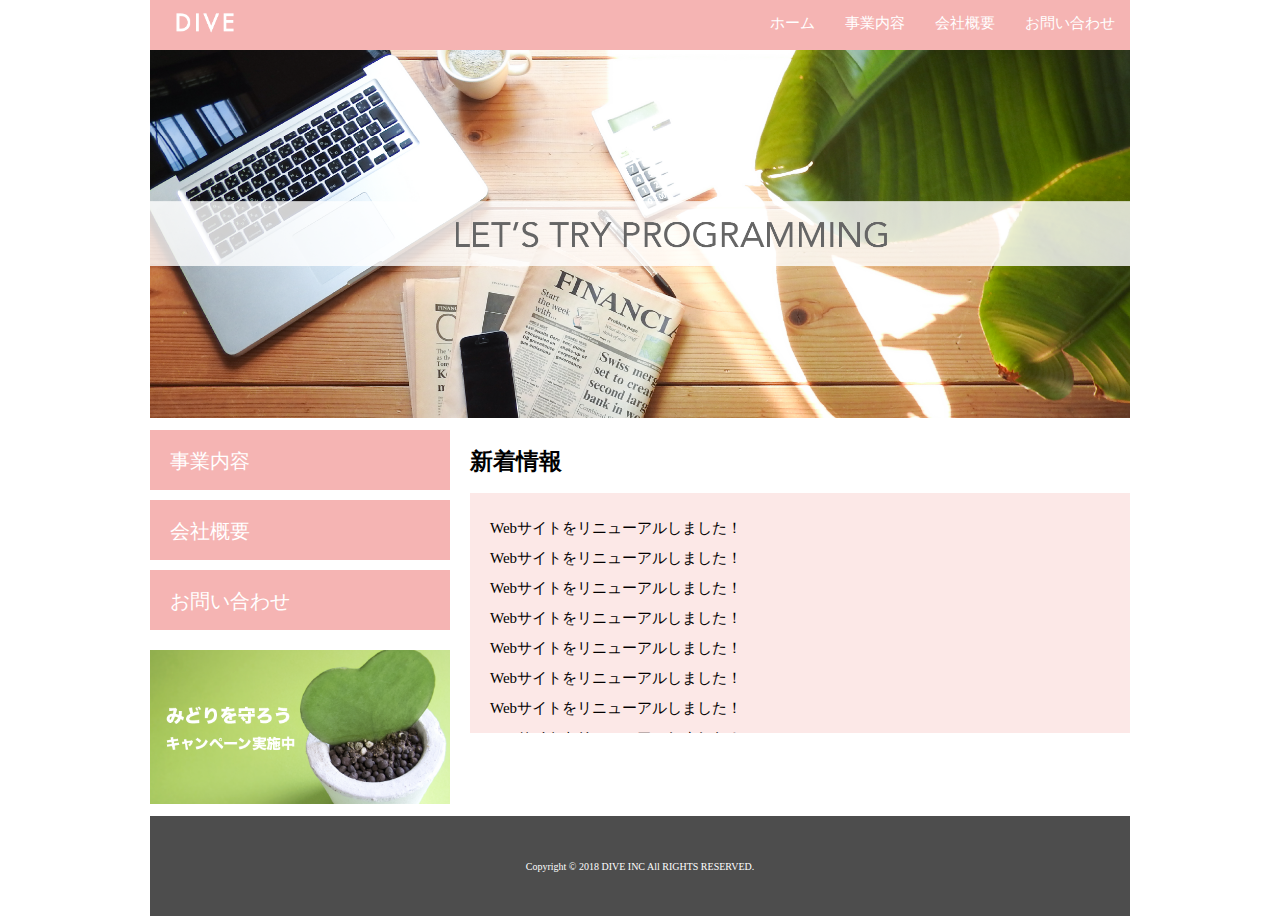
<file: index.html>
<!DOCTYPE html>
<html>

<head>
    <meta charset="UTF-8">
    <link rel="stylesheet" href="./css/normalize.css">
    <link rel="stylesheet" href="./css/style.css">
    <title>株式会社DIVE</title>
</head>

<body>
    <div class="container">
        <header class="header clearfix">
            <a href="index.html">
                <img src="./images/logo.png" class="logo_image">
            </a>
            <nav>
                <ul class="top_menu clearfix">
                    <li><a href="index.html">ホーム</a></li>
                    <li><a href="business.html">事業内容</a></li>
                    <li><a href="company.html">会社概要</a></li>
                    <li><a href="contact.html">お問い合わせ</a></li>
                </ul>
            </nav>
        </header>
        <img src="./images/TOP.png" class="image_area">
        <div class="wrapper clearfix">
            <aside class="side_menu">
                <nav>
                    <ul>
                        <li><a href="business.html">事業内容</a></li>
                        <li><a href="company.html">会社概要</a></li>
                        <li><a href="contact.html">お問い合わせ</a></li>
                    </ul>
                </nav>
                <p class="banner">
                    <a href="#">
                        <img src="./images/banner.png">
                    </a>
                </p>
            </aside>
            <article class="content">
                <h2>新着情報</h2>
                <div class="news">
                    <ul>
                        <li>Webサイトをリニューアルしました！</li>
                        <li>Webサイトをリニューアルしました！</li>
                        <li>Webサイトをリニューアルしました！</li>
                        <li>Webサイトをリニューアルしました！</li>
                        <li>Webサイトをリニューアルしました！</li>
                        <li>Webサイトをリニューアルしました！</li>
                        <li>Webサイトをリニューアルしました！</li>
                        <li>Webサイトをリニューアルしました！</li>
                        <li>Webサイトをリニューアルしました！</li>
                        <li>Webサイトをリニューアルしました！</li>
                    </ul>
                </div>
            </article>
        </div>
        <footer class="footer">
            <p>Copyright © 2018 DIVE INC All RIGHTS RESERVED.</p>
        </footer>
    </div>
</body>

</html>
</file>
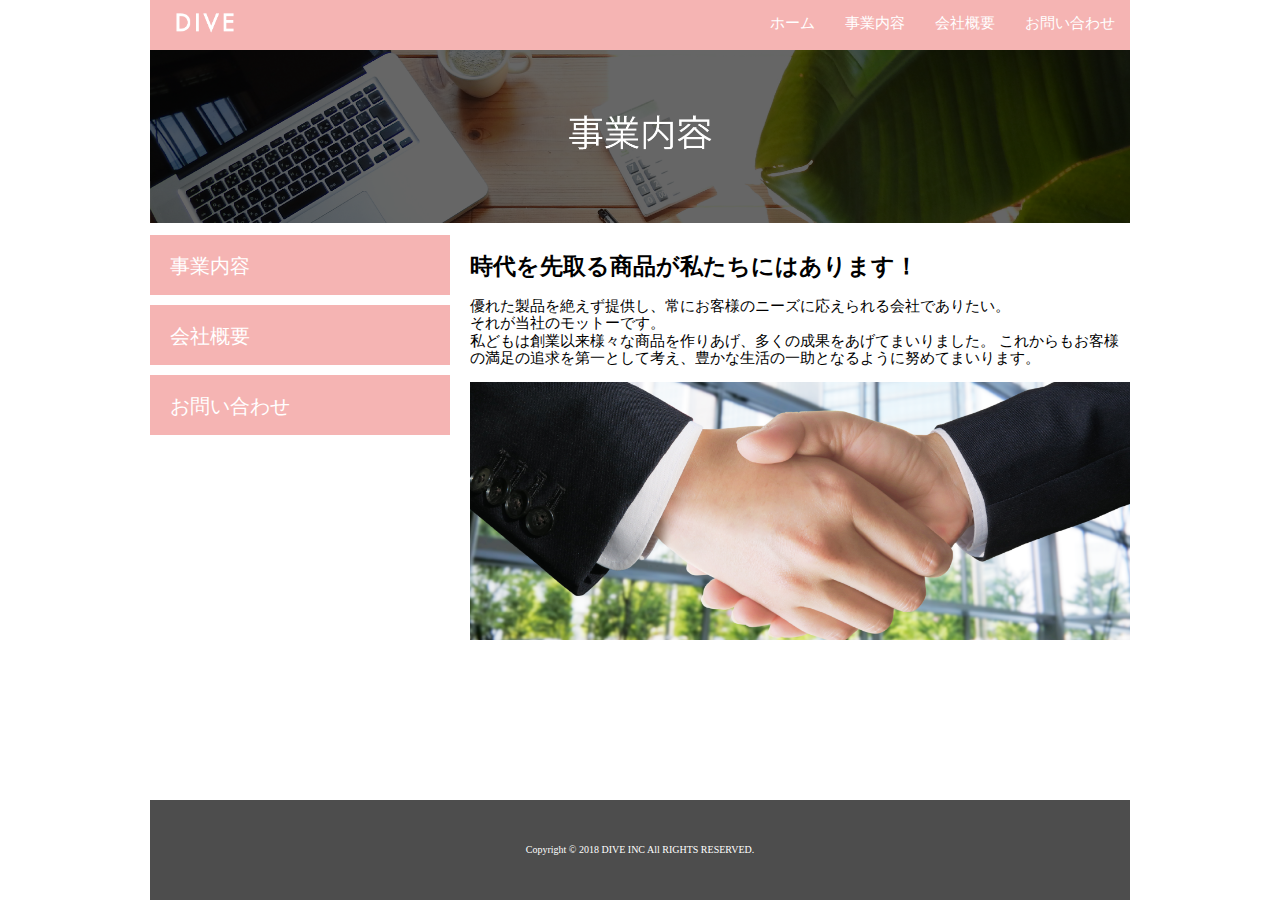
<file: business.html>
<!DOCTYPE html>
<html>

<head>
    <meta charset="UTF-8">
    <link rel="stylesheet" href="./css/normalize.css">
    <link rel="stylesheet" href="./css/style.css">
    <title>株式会社DIVE</title>
</head>

<body>
    <div class="container">
        <header class="header clearfix">
            <a href="index.html">
                <img src="./images/logo.png" class="logo_image">
            </a>
            <nav>
                <ul class="top_menu clearfix">
                    <li><a href="index.html">ホーム</a></li>
                    <li><a href="business.html">事業内容</a></li>
                    <li><a href="company.html">会社概要</a></li>
                    <li><a href="contact.html">お問い合わせ</a></li>
                </ul>
            </nav>
        </header>
        <img src="./images/business.png" class="image_area">
        <div class="wrapper clearfix">
            <aside class="side_menu">
                <nav>
                    <ul>
                        <li><a href="business.html">事業内容</a></li>
                        <li><a href="company.html">会社概要</a></li>
                        <li><a href="contact.html">お問い合わせ</a></li>
                    </ul>
                </nav>
            </aside>
            <article class="content">
                <h2>時代を先取る商品が私たちにはあります！</h2>
                <p>
                    優れた製品を絶えず提供し、常にお客様のニーズに応えられる会社でありたい。<br>
                    それが当社のモットーです。<br>
                    私どもは創業以来様々な商品を作りあげ、多くの成果をあげてまいりました。
                    これからもお客様の満足の追求を第一として考え、豊かな生活の一助となるように努めてまいります。
                </p>
                <img src="./images/shakehand.png" class="image_area">
            </article>
        </div>
        <footer class="footer">
            <p>Copyright © 2018 DIVE INC All RIGHTS RESERVED.</p>
        </footer>
    </div>
</body>

</html>
</file>
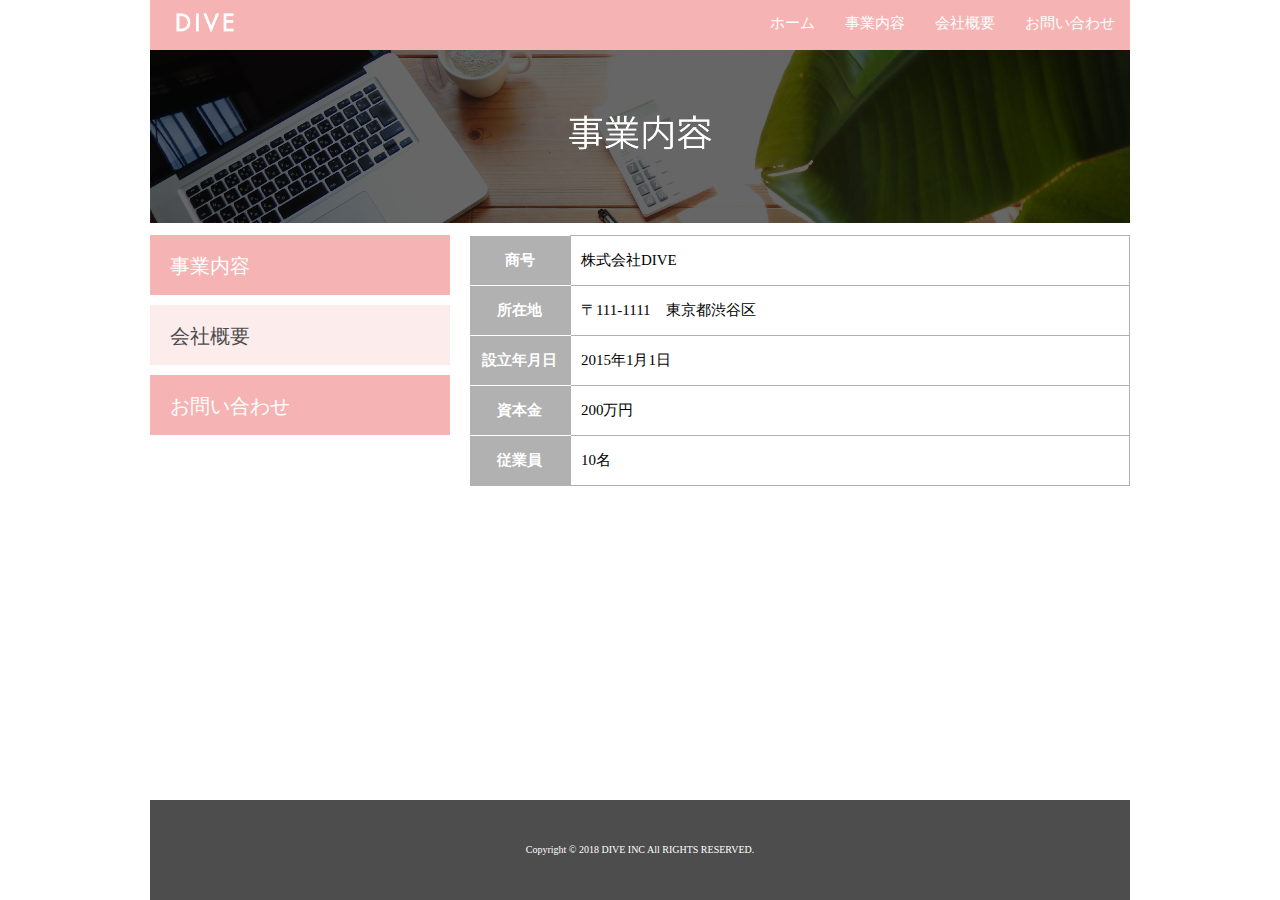
<file: company.html>
<!DOCTYPE html>
<html>

<head>
    <meta charset="UTF-8">
    <link rel="stylesheet" href="./css/normalize.css">
    <link rel="stylesheet" href="./css/style.css">
    <link rel="stylesheet" href="./css/company.css">
    <title>株式会社DIVE</title>
</head>

<body>
    <div class="container">
        <header class="header clearfix">
            <a href="index.html">
                <img src="./images/logo.png" class="logo_image">
            </a>
            <nav>
                <ul class="top_menu clearfix">
                    <li><a href="index.html">ホーム</a></li>
                    <li><a href="business.html">事業内容</a></li>
                    <li><a href="company.html">会社概要</a></li>
                    <li><a href="contact.html">お問い合わせ</a></li>
                </ul>
            </nav>
        </header>
        <img src="./images/business.png" class="image_area">
        <div class="wrapper clearfix">
            <aside class="side_menu">
                <nav>
                    <ul>
                        <li><a href="business.html">事業内容</a></li>
                        <li class="point"><a href="company.html">会社概要</a></li>
                        <li><a href="contact.html">お問い合わせ</a></li>
                    </ul>
                </nav>
            </aside>
            <article class="content">
                <table class="company">
                    <tr>
                        <th>商号</th>
                        <td>株式会社DIVE</td>
                    </tr>
                    <tr>
                        <th>所在地</th>
                        <td>〒111-1111　東京都渋谷区</td>
                    </tr>
                    <tr>
                        <th>設立年月日</th>
                        <td>2015年1月1日</td>
                    </tr>
                    <tr>
                        <th>資本金</th>
                        <td>200万円</td>
                    </tr>
                    <tr>
                        <th>従業員</th>
                        <td>10名</td>
                    </tr>
                </table>
            </article>
        </div>
        <footer class="footer">
            <p>Copyright © 2018 DIVE INC All RIGHTS RESERVED.</p>
        </footer>
    </div>
</body>

</html>
</file>
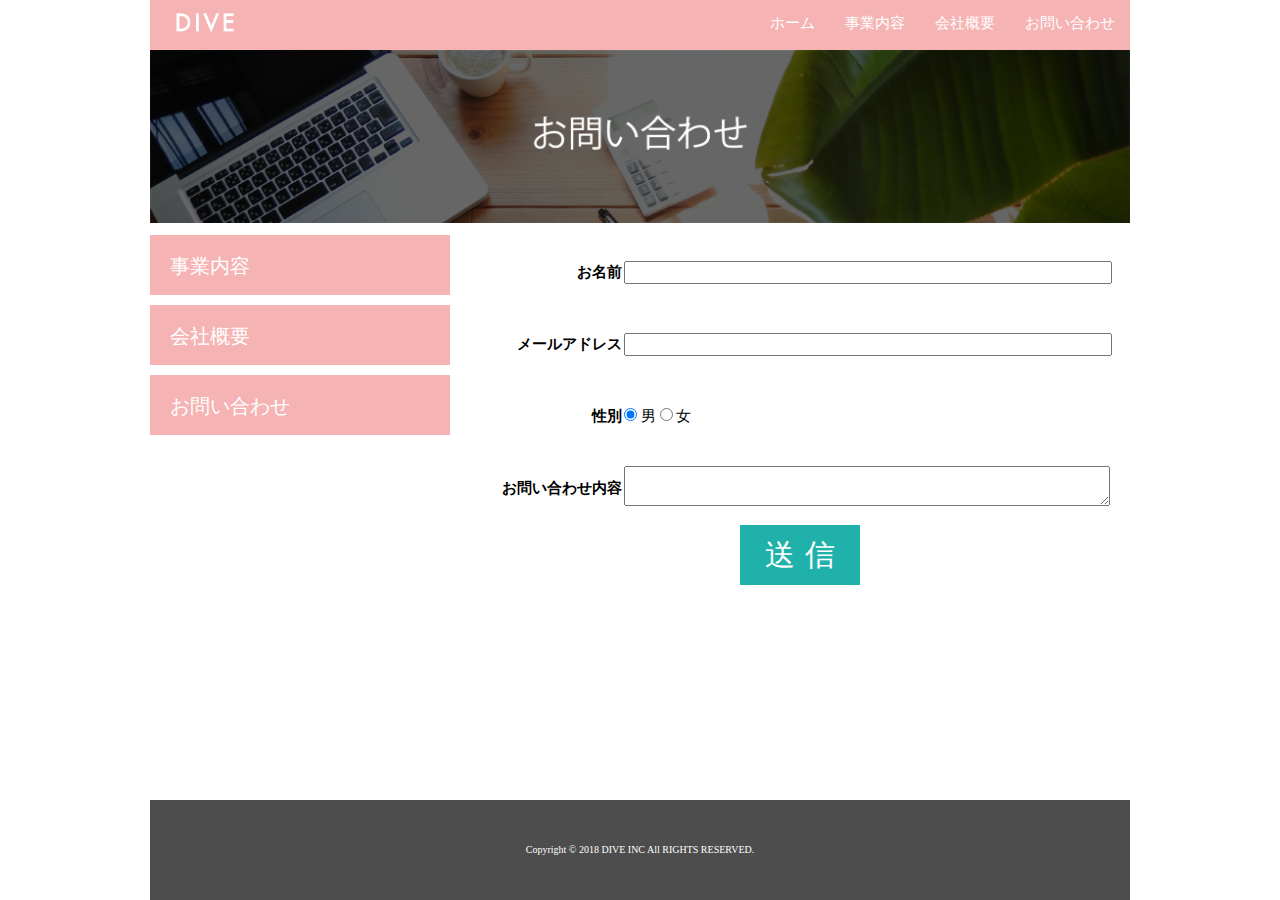
<file: contact.html>
<!DOCTYPE html>
<html>

<head>
    <meta charset="UTF-8">
    <link rel="stylesheet" href="./css/normalize.css">
    <link rel="stylesheet" href="./css/style.css">
    <title>株式会社DIVE</title>
</head>

<body>
    <div class="container">
        <!-- 追記 -->
        <header class="header">
            <a href="index.html"><img src="./images/logo.png" class="logo_image"></a>
            <nav>
                <ul class="top_menu clearfix">
                    <li><a href="index.html">ホーム</a></li>
                    <li><a href="business.html">事業内容</a></li>
                    <li><a href="company.html">会社概要</a></li>
                    <li><a href="contact.html">お問い合わせ</a></li>
                </ul>
            </nav>
        </header>
        <img src="./images/contact.png" class="image_area">
        <div class="wrapper clearfix">
            <aside class="side_menu">
                <nav>
                    <ul>
                        <li><a href="business.html">事業内容</a></li>
                        <li><a href="company.html">会社概要</a></li>
                        <li><a href="contact.html">お問い合わせ</a></li>
                    </ul>
                </nav>
            </aside>
            <article class="content">
                <form action="">
                    <table class="form-table">
                        <tbody>
                            <tr>
                                <th>お名前</th>
                                <td><input type="text" name="name" size="60" value="">
                                </td>
                            </tr>
                            <tr>
                                <th>メールアドレス</th>
                                <td><input type="text" name="email" size="60" value="">
                                </td>
                            </tr>
                            <tr>
                                <th>性別</th>
                                <td>
                                    <div>
                                        <input type="radio" id="male-radio" name="drone" value="男" checked>
                                        <label for="male-radio">男</label>
                                        <input type="radio" id="female-radio" name="drone" value="女">
                                        <label for="female-radio">女</label>
                                    </div>
                                </td>
                            </tr>
                            <tr>
                                <th>お問い合わせ内容</th>
                                <td><textarea name="content"></textarea>
                                </td>
                            </tr>

                        </tbody>
                    </table>
                    <button id="form-button" type="submit">送信</button>
                </form>
            </article>
        </div>


        <footer class="footer">
            <!-- 追記 -->
            <p>Copyright © 2018 DIVE INC All RIGHTS RESERVED.</p>
        </footer>
    </div>
</body>

</html>
</file>
<file: css/style.css>
html {
    font-size: 62.5%;
    height: 100%;
  }
  
  body {
    height: 100%;
  }
  
  .container {
    width: 980px;
    margin: 0 auto;
    position: relative;
    min-height: 100%;
  }
  
  
  ul {
    margin: 0;
    padding: 0;
  }
  
  li {
    list-style: none;
  }
  
  .header {
    background-color: #F5B4B3;
    height: 50px;
    font-size: 1.5rem;
  }
  
  ul.top_menu {
    float: right;
  }
  
  .top_menu li {
    float: left;
    width: auto;
  }
  
  .top_menu li a {
    color: #fff;
    text-decoration: none;
    display: block;
    padding: 15px;
  }
  
  .top_menu li a:hover {
    text-decoration: underline;
  }
  
  .logo_image {
    width: 110px;
    float: left;
    margin: 0;
  }
  
  .image_area{
    width: 100%;
  }
  
  .wrapper{
    margin-top: 10px;
    padding-bottom: 100px;
  }
  
  .side_menu{
    width: 300px;
    float: left;
  }
  
  .side_menu li{
    background-color: #F5B4B3;
    height: 6rem;
    margin-bottom: 10px;
  }
  
  .side_menu li:hover{
    opacity: 0.6;
  }
  
  .banner a:hover {
    opacity: 0.6;
  }
  
  .side_menu li a{
    font-size:2rem;
    color: #fff;
    text-decoration: none;
    display: block;
    padding: 2rem;
  }
  
  .banner img{
    width: 100%;
  }
  
  .banner{
    margin-top: 20px;
  }
  
  .content{
    width: 660px;
    margin-left:20px;
    float: left;
    font-size: 1.5rem;
  }
  
  .news{
    height: 200px;
    background-color: #FCE8E7;
    padding: 20px;
    overflow: scroll;
    line-height: 2;
  }
  
  .banner_content {
    margin-top: 10px;
    display: table;
  }
  
  .banner_content p {
    display: table-cell;
  }
  
  .banner_content p img {
    width: 100%;
  }
  
  .side_menu .point{
    background-color: #FCECEC;
  }
  .side_menu .point a{
    color: #4D4D4D;
  }
  
  .footer{
    width: 100%;
    height: 100px;
    position: absolute;
    bottom: 0;
    background-color: #4D4D4D;
    display: table;
  }
  
  .footer p {
    font-size: 1rem;
    color: #fff;
    text-align: center;
    vertical-align: middle;
    display: table-cell;
  }
  
  .clearfix:after {
    content: "";
    display: block;
    clear: both;
  }html {
    font-size: 62.5%;
    height: 100%;
  }
  
  body {
    height: 100%;
  }
  
  .container {
    width: 980px;
    margin: 0 auto;
    position: relative;
    min-height: 100%;
  }
  
  
  ul {
    margin: 0;
    padding: 0;
  }
  
  li {
    list-style: none;
  }
  
  .header {
    background-color: #F5B4B3;
    height: 50px;
    font-size: 1.5rem;
  }
  
  ul.top_menu {
    float: right;
  }
  
  .top_menu li {
    float: left;
    width: auto;
  }
  
  .top_menu li a {
    color: #fff;
    text-decoration: none;
    display: block;
    padding: 15px;
  }
  
  .top_menu li a:hover {
    text-decoration: underline;
  }
  
  .logo_image {
    width: 110px;
    float: left;
    margin: 0;
  }
  
  .image_area{
    width: 100%;
  }
  
  .wrapper{
    margin-top: 10px;
    padding-bottom: 100px;
  }
  
  .side_menu{
    width: 300px;
    float: left;
  }
  
  .side_menu li{
    background-color: #F5B4B3;
    height: 6rem;
    margin-bottom: 10px;
  }
  
  .side_menu li:hover{
    opacity: 0.6;
  }
  
  .banner a:hover {
    opacity: 0.6;
  }
  
  .side_menu li a{
    font-size:2rem;
    color: #fff;
    text-decoration: none;
    display: block;
    padding: 2rem;
  }
  
  .banner img{
    width: 100%;
  }
  
  .banner{
    margin-top: 20px;
  }
  
  .content{
    width: 660px;
    margin-left:20px;
    float: left;
    font-size: 1.5rem;
  }
  
  .news{
    height: 200px;
    background-color: #FCE8E7;
    padding: 20px;
    overflow: scroll;
    line-height: 2;
  }
  
  .banner_content {
    margin-top: 10px;
    display: table;
  }
  
  .banner_content p {
    display: table-cell;
  }
  
  .banner_content p img {
    width: 100%;
  }
  
  .side_menu .point{
    background-color: #FCECEC;
  }
  .side_menu .point a{
    color: #4D4D4D;
  }
  
  .footer{
    width: 100%;
    height: 100px;
    position: absolute;
    bottom: 0;
    background-color: #4D4D4D;
    display: table;
  }
  
  .footer p {
    font-size: 1rem;
    color: #fff;
    text-align: center;
    vertical-align: middle;
    display: table-cell;
  }
  
  .clearfix:after {
    content: "";
    display: block;
    clear: both;
  }

  .form-table tr{
    height: 7rem;
    border: 0px;
    padding: 0px;
    margin: 0px;
  }

  .form-table tr th{
    width: 150px;
    text-align: right;
    border: 0px;
    padding: 0px;
    margin: 0px;
  }
  

  .form-table tr td{
    width: 480px;
    border: 0px;
    padding: 0px;
    margin: 0px;
  }

  .form-table tr td input[type="text"]{
    width: 480px;
  }


  .form-table tr td textarea{
    width: 480px;
  }
  
  #form-button {
    display:block;
    margin-left: auto;
    margin-right: auto;
    height: 60px;
    width: 120px;
    font-size: 30px;
    background-color: lightseagreen;
    color: white;
    border: 0px;
    letter-spacing: 10px;
    text-align: center;
    text-indent: 10px;
  }

  #form-button:hover{
    opacity: 0.6;
  }
</file>
<file: css/company.css>
.company{
    border-collapse: collapse;
  }
  
  .company tr{
    height: 5rem;
  }
  
  .company th{
    width: 100px;
    background-color: #B1B1B1;
    color: #fff;
    border-bottom: solid 1px #fff;
  }
  
  .company td{
    width: 560px;
    padding-left: 1rem;
    border: solid 1px #B1B1B1;
  }
  
  .company tr:last-child th {
    border-color: #B1B1B1;
  }
</file>
